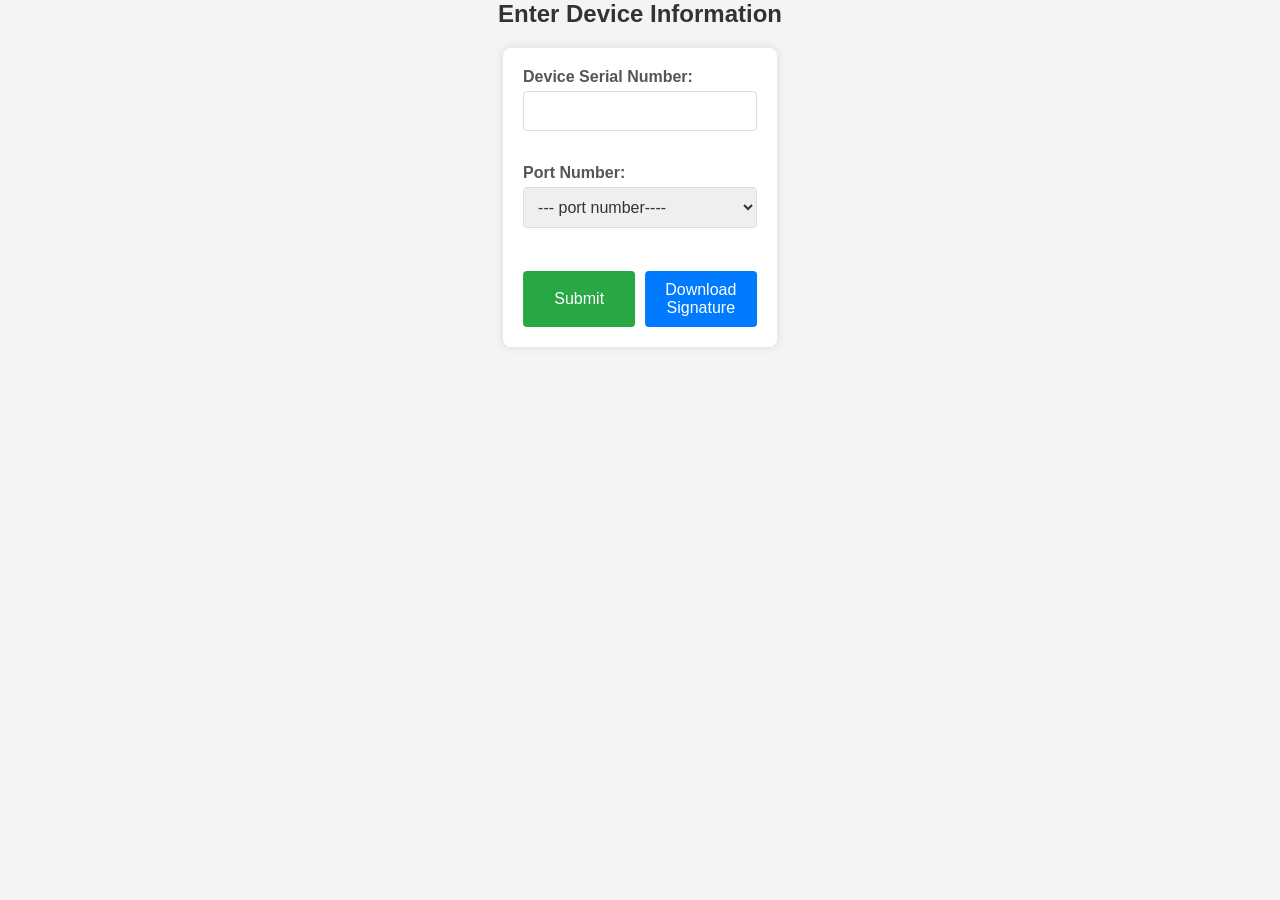
<file: Assignment_Device/Frontend/index.html>
<!DOCTYPE html>
<html lang="en">
<head>
    <meta charset="UTF-8">
    <meta name="viewport" content="width=device-width, initial-scale=1.0">
    <title>Device Data Form</title>
    <link rel="stylesheet" href="./styles.css">
</head>
<body>
    <h2>Enter Device Information</h2>
    <div id="form-container">
        <form id="deviceForm">
            <label for="serialNumber">Device Serial Number:</label>
            <input type="text" id="serialNumber" name="serialNumber" required><br><br>
    
            <label for="portNumber">Port Number:</label>
            <select id="portNumber" name="portNumber" required>
                <option value="">--- port number----</option>
                <option value="8080">8085</option>
                <option value="443">443</option>
                <option value="80">80</option>
            </select><br><br>
            <div id="button-div">
                <button id="Submit" type="button" onclick="submitForm()">Submit</button>
                <button id="Download" type="button" onclick="downloadSignatures()">Download Signature</button>
            </div>
        </form>
    </div>

    <script src="./index.js"></script>
</body>
</html>
</file>
<file: Assignment_Device/Frontend/styles.css>
/* Reset some default browser styles */
body, h2, form, label, input, select, button {
    margin: 0;
    padding: 0;
    box-sizing: border-box;
}

/* Style the body */
body {
    font-family: Arial, sans-serif;
    background-color: #f4f4f4;
    height: 100vh;
    margin: 0;
}

/* Style the form container */
form {
    background: #ffffff;
    padding: 20px;
    border-radius: 8px;
    box-shadow: 0 0 10px rgba(0, 0, 0, 0.1);
    width: 100%;
    max-width: 400px;
}

#form-container{
    position:absolute;
    left: 50%;
    transform: translateX(-50%);
}

/* Style the headings */
h2 {
    margin-bottom: 20px;
    font-size: 1.5em;
    text-align: center;
    color: #333;
}

/* Style the labels */
label {
    display: block;
    margin-bottom: 5px;
    font-weight: bold;
    color: #555;
}

/* Style the input fields */
input[type="text"],
select {
    width: 100%;
    padding: 10px;
    margin-bottom: 15px;
    border: 1px solid #ddd;
    border-radius: 4px;
    font-size: 1em;
    color: #333;
}

/* Style the buttons */
button {
    width: 48%;
    padding: 10px;
    margin-top: 10px;
    border: none;
    border-radius: 4px;
    font-size: 1em;
    color: #fff;
    cursor: pointer;
}

#button-div{
    display: flex;
}
/* Style the submit button */
#Submit {
    background-color: #28a745; /* Green */
}

/* Style the download button */
#Download {
    background-color: #007bff; /* Blue */
    margin-left: 4%;
}

/* Add some hover effects for buttons */
button:hover {
    opacity: 0.9;
}
</file>
